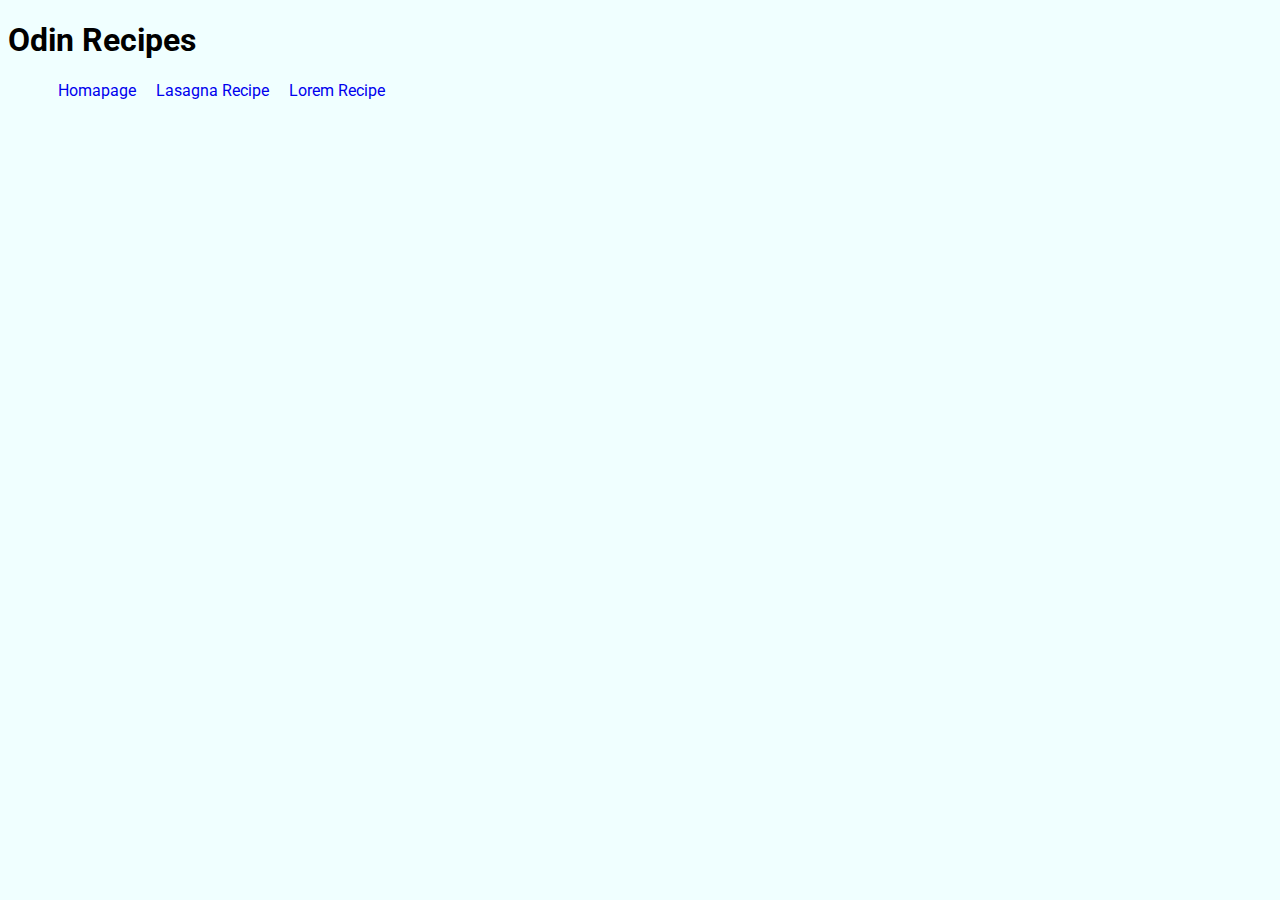
<file: index.html>
<!DOCTYPE html>
<html lang="en">
    <head>
        <meta charset="UTF-8">
        <meta http-equiv="X-UA-Compatible" content="IE=edge">
        <meta name="viewport" content="width=device-width, initial-scale=1.0">
        <title>Odin Recipes</title>
        <link rel="stylesheet" href="css/style.css">
        <link rel="preconnect" href="https://fonts.googleapis.com">
    <link rel="preconnect" href="https://fonts.gstatic.com" crossorigin>
    <link href="https://fonts.googleapis.com/css2?family=Roboto:wght@400;700&display=swap" rel="stylesheet">
    </head>
    <body>
        <h1>Odin Recipes</h1>
        <div>
            <ul>
                <li><a href="index.html">Homapage</a></li>
                <li><a href="recipes/lasagna.html">Lasagna Recipe</a></li>
                <li><a href="recipes/lorem.html">Lorem Recipe</a></li>
            </ul>
        </div>

    </body>
</html>
</file>
<file: css/style.css>
body {
    font-family: 'Roboto', sans-serif;
    background-color: azure;
}

ul {
    display: flex;
}

li {
    list-style-type: none;
    margin: 0 10px;
}

a {
    text-decoration: none;
    text-decoration-color: none;
}

div {
    display: block;
}
</file>
